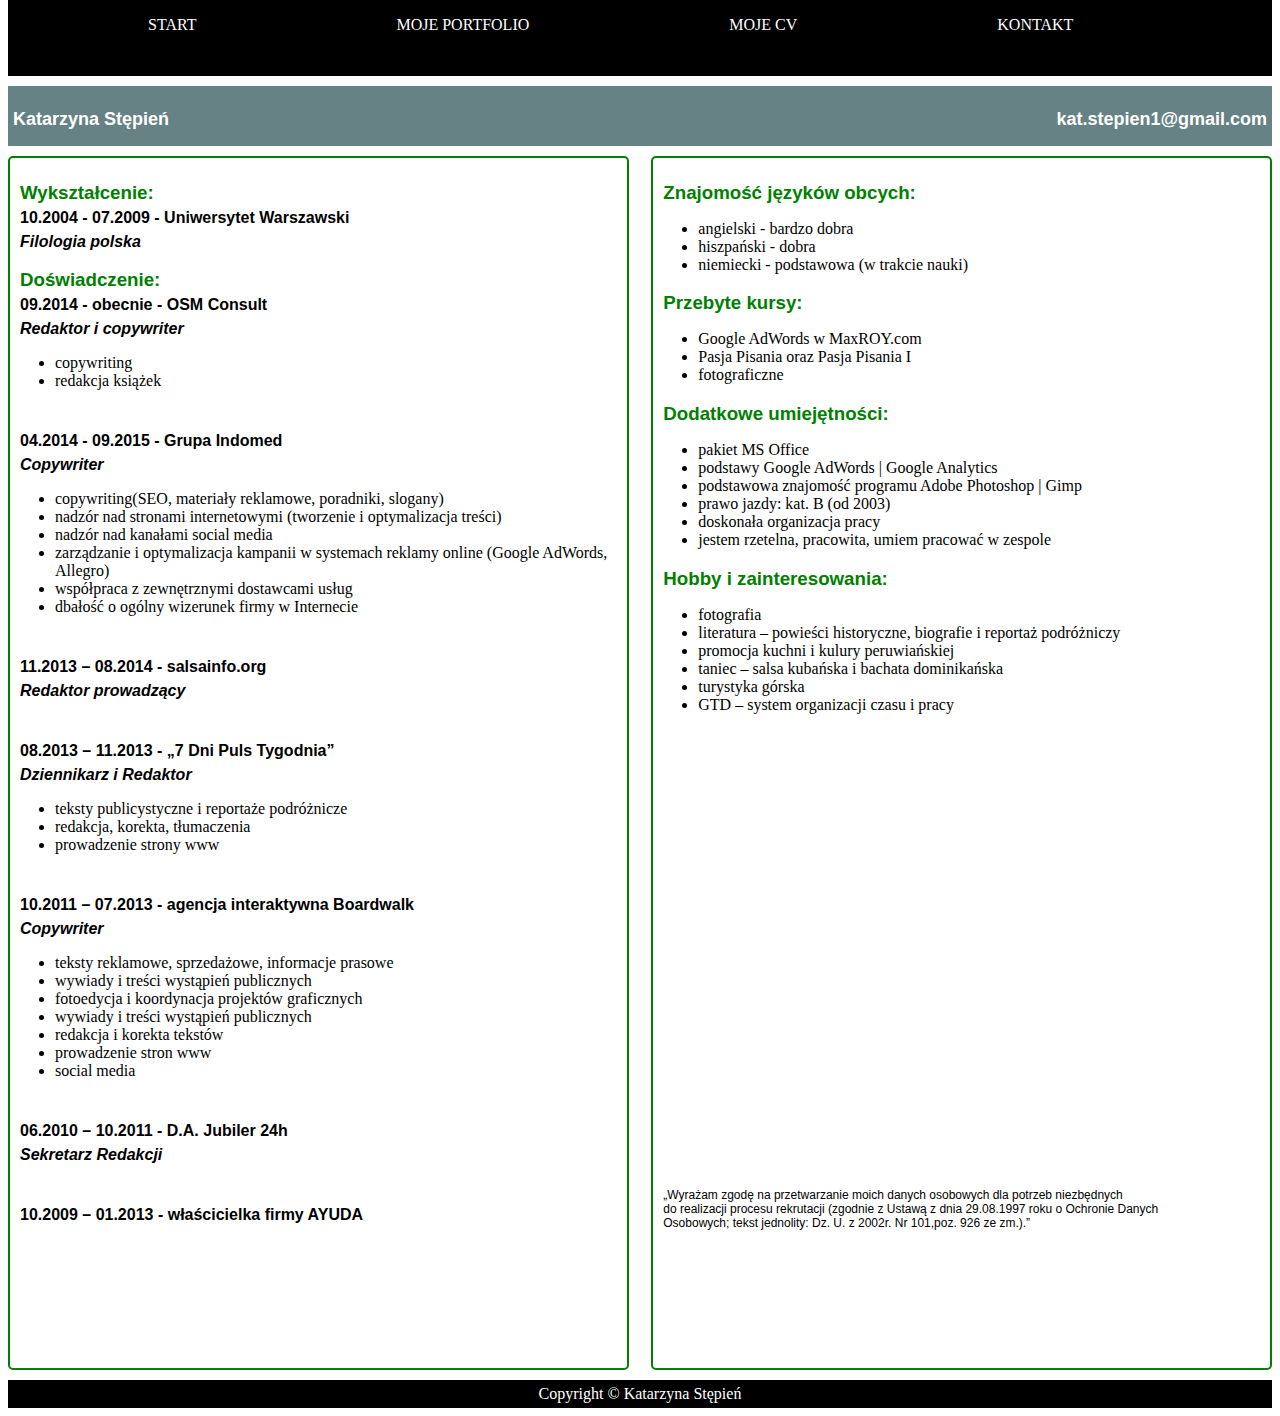
<file: cv.html>
<!DOCTYPE HTML>
<html>
<head>
 <meta charset="UTF-8">
 <title>Katarzyna Stępień</title>
 <link rel="stylesheet" href="cvstyle.css">
 </head>
	<body>
		<div id="main">
			<div id="header">
				<header>
					<nav>
						<ul style="list-style: none">
							<li><a href="index.html" >Start</a></li>
							<li><a href="portfolio.html">Moje Portfolio</a></li>
							<li><a href="cv.html">Moje CV</a></li>
							<li><a href="kontakt.html">Kontakt</a></li>
						</ul>
					</nav>
				</header>
			</div>
			
			<div class="jumbotron">
				<p id="name"><strong>Katarzyna Stępień</strong></p>
				<a href="mailto:kat.stepien1@gmail.com"><p id="email"><strong>kat.stepien1@gmail.com</strong></p></a>
			</div>
		</div>	
		<div class="left">
				<h3>Wykształcenie:</h3>
					<p><strong>10.2004 - 07.2009 - Uniwersytet Warszawski</strong></p>
					<p><strong><i>Filologia polska</i></strong></p>
					<h3>Doświadczenie:</h3>
					<p><strong>09.2014 - obecnie - OSM Consult</strong></p>
					<p><strong><i>Redaktor i copywriter</i></strong></p>
						<ul>
							<li>copywriting</li>
							<li>redakcja książek</li>
						</ul>
					<br></br>
					<p><strong>04.2014 - 09.2015 - Grupa Indomed</strong></p>
					<p><strong><i>Copywriter</i></strong></p>
						<ul>
							<li>copywriting(SEO, materiały reklamowe, poradniki, slogany)</li>
							<li>nadzór nad stronami internetowymi (tworzenie i optymalizacja treści)</li>
							<li>nadzór nad kanałami social media</li>
							<li>zarządzanie i optymalizacja kampanii w systemach reklamy online
								(Google AdWords, Allegro)</li>
							<li>współpraca z zewnętrznymi dostawcami usług</li>
							<li>dbałość o ogólny wizerunek firmy w Internecie</li>
						</ul>
					<br></br>
					<p><strong>11.2013 – 08.2014 - salsainfo.org</strong></p>
					<p><strong><i>Redaktor prowadzący</i></strong></p>
					<br></br>
					<p><strong>08.2013 – 11.2013 - „7 Dni Puls Tygodnia”</strong></p>
					<p><strong><i>Dziennikarz i Redaktor</i></strong></p>
						<ul>
							<li>teksty publicystyczne i reportaże podróżnicze</li>
							<li>redakcja, korekta, tłumaczenia</li>
							<li>prowadzenie strony www</li>
						</ul>
					<br></br>
					<p><strong>10.2011 – 07.2013 - agencja interaktywna Boardwalk</strong></p>
					<p><strong><i>Copywriter</i></strong></p>
						<ul>
							<li>teksty reklamowe, sprzedażowe, informacje prasowe</li>
							<li>wywiady i treści wystąpień publicznych</li>
							<li>fotoedycja i koordynacja projektów graficznych</li>
							<li>wywiady i treści wystąpień publicznych</li>
							<li>redakcja i korekta tekstów</li>
							<li>prowadzenie stron www</li>
							<li>social media</li>
						</ul>
					<br></br>
					<p><strong>06.2010 – 10.2011 - D.A. Jubiler 24h</strong></p>
					<p><strong><i>Sekretarz Redakcji</i></strong></p>
					<br></br>
					<p><strong>10.2009 – 01.2013 - właścicielka firmy AYUDA</strong></p>
			
		</div>
		
		<div class="right">
				<h3>Znajomość języków obcych:</h3>
					<ul>
						<li>angielski - bardzo dobra</li>
						<li>hiszpański - dobra</li>
						<li>niemiecki - podstawowa (w trakcie nauki)</li>
					</ul>
				<h3>Przebyte kursy:</h3>
					<ul>
						<li>Google AdWords w MaxROY.com</li>
						<li>Pasja Pisania oraz Pasja Pisania I</li>
						<li>fotograficzne</li>
					</ul>
				<h3>Dodatkowe umiejętności:</h3>
					<ul>
						<li>pakiet MS Office</li>
						<li>podstawy Google AdWords | Google Analytics</li>
						<li>podstawowa znajomość programu Adobe Photoshop | Gimp </li>
						<li>prawo jazdy: kat. B (od 2003)</li>
						<li>doskonała organizacja pracy</li>
						<li>jestem rzetelna, pracowita, umiem pracować w zespole</li>	
					</ul>
				<h3>Hobby i zainteresowania:</h3>
					<ul>
						<li>fotografia</li>
						<li>literatura – powieści historyczne, biografie i reportaż podróżniczy</li>
						<li>promocja kuchni i kulury peruwiańskiej </li>
						<li>taniec – salsa kubańska i bachata dominikańska</li>
						<li>turystyka górska</li>
						<li>GTD – system organizacji czasu i pracy</li>	
					</ul>
				<br></br>
				<br></br>
				<br></br>
				<br></br>
				<br></br>
				<br></br>
				<br></br>
				<br></br>
				<br></br>
				<br></br>
				<br></br>
				<br></br>
				<br></br>
				<p>
				„Wyrażam zgodę na przetwarzanie moich danych osobowych dla potrzeb niezbędnych<br>
				do realizacji procesu rekrutacji (zgodnie z Ustawą z dnia 29.08.1997 roku o Ochronie Danych<br>
                Osobowych; tekst jednolity: Dz. U. z 2002r. Nr 101,poz. 926 ze zm.).”</p>
                
		</div>


	<footer>
		Copyright © Katarzyna Stępień
	</footer>
</body>
 </html>
</file>
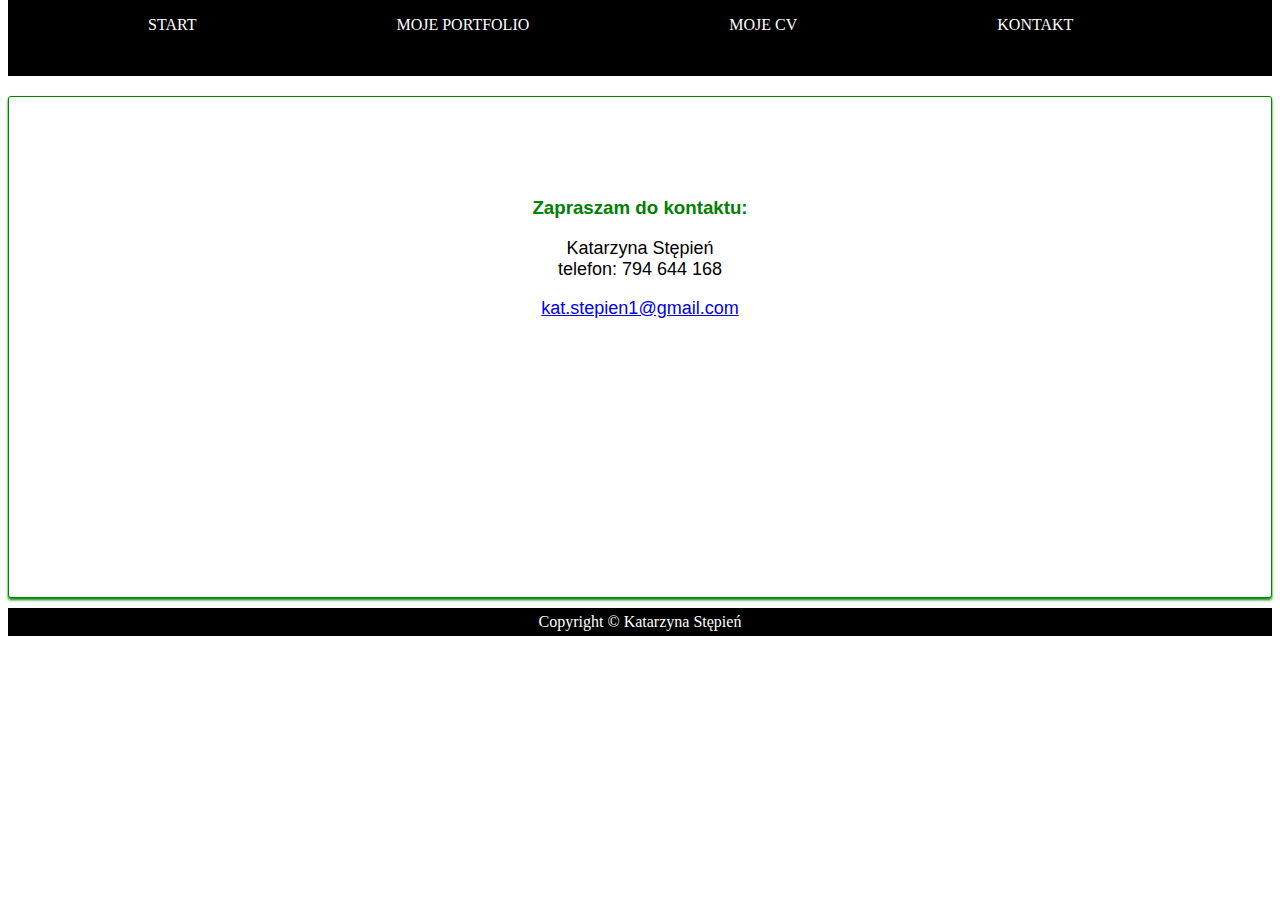
<file: kontakt.html>
<!DOCTYPE HTML>
<html>
<head>
 <meta charset="UTF-8">
 <title>Katarzyna Stępień</title>
 <link rel="stylesheet" href="kontaktstyle.css">
 </head>
	<body>
		<div id="main">
			<div id="header">
				<header>
					<nav>
						<ul style="list-style: none">
							<li><a href="index.html" >Start</a></li>
							<li><a href="portfolio.html">Moje Portfolio</a></li>
							<li><a href="cv.html">Moje CV</a></li>
							<li><a href="kontakt.html">Kontakt</a></li>
						</ul>
					</nav>
				</header>
			</div>
		</div>


		<div class="jumbotron">
			<div class="square">
				<h3><strong>Zapraszam do kontaktu:</strong></h3>
					<p>Katarzyna Stępień<br>
					   telefon: 794 644 168<br>
					   <a href="mailto:kat.stepien1@gmail.com"><p id="email">kat.stepien1@gmail.com</a></p>
					</p>
				
			</div>
		</div>
			
		<footer>
			Copyright © Katarzyna Stępień
		</footer>
	</body>
 </html>
</file>
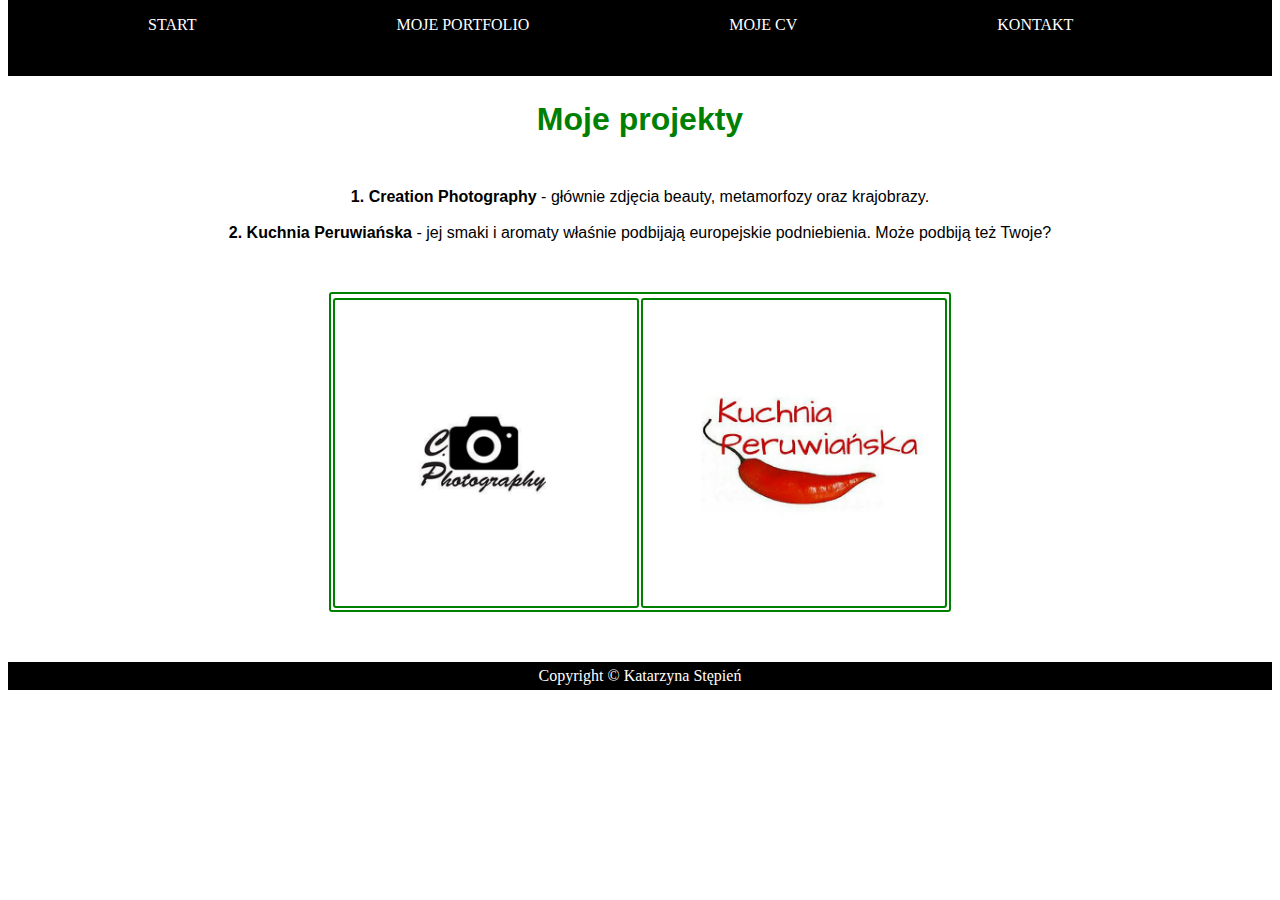
<file: portfolio.html>
<!DOCTYPE HTML>
<html>
<head>
 <meta charset="UTF-8">
 <title>Katarzyna Stępień</title>
 <link rel="stylesheet" href="portfoliostyle.css">
 </head>
	<body>
		<div id="main">
			<div id="header">
				<header>
					<nav>
						<ul style="list-style: none">
							<li><a href="index.html" >Start</a></li>
							<li><a href="portfolio.html">Moje Portfolio</a></li>
							<li><a href="CV.html">Moje CV</a></li>
							<li><a href="kontakt.html">Kontakt</a></li>
						</ul>
					</nav>
				</header>
			</div>
		</div>
<div>
	<h1>Moje projekty</h1>
	<p>
	<strong>1. Creation Photography</a></strong> - głównie zdjęcia beauty, metamorfozy oraz krajobrazy.
	<br></br>
	<strong>2. Kuchnia Peruwiańska</strong> - jej smaki i aromaty właśnie podbijają europejskie podniebienia. Może podbiją też Twoje?
	</p>
</div>
<tbody>
		<table align="center">
	            <tr></tr>
	                <td>
	                <a href="http://creation-photography.blogspot.com/">
					<img src="logoCP.png" height="300" width="300" alt="Katarzyna Stępień"></a>
	                </td>
	                <td>
	                <a href="http://kuchniaperuwianska.blogspot.com">
					<img src="logoKP.png" height="300" width="300" alt="Katarzyna Stępień"></a>
	                </td>
	     </table>   
</tbody>
		<footer>
			Copyright © Katarzyna Stępień
		</footer>
	</body>
 </html>
</file>
<file: cvstyle.css>
#header {
	width: 100%;
	margin-top: -20px;
	height: 80px;
	background-color: black;
	margin-bottom: 10px;
}
header a { color: #fff; }

header ul li a
{
	display: block;
	float: left;
	text-transform: uppercase;
	text-decoration: none;
	padding: 20px 100px;
	font-size: 16px;
}

header ul li a:hover,header ul li a.selected
{
	border-color: green;
	color: green;
	background: #111;
}

.jumbotron {
	height: 60px;
	background-color: #668284;
	margin-bottom: 10px;
	top: 0;
    left: 0;
    right: 0;
}

#name {
	float:left;
	margin-left: 5px;
	padding-top: 5px;
	font-size: 18px;
	font-family: Verdana, sans-serif;
	color: #ffffff;
}

#email{
	float:right;
	margin-right: 5px;
	padding-top: 5px;
	font-size: 18px;
	font-family: Verdana, sans-serif;
	color: #ffffff;
}


h3 {
	margin-left: 5px;
	margin-bottom: 15px;
	font-family: Arial;
	color: green;
}

.left {
	float: left;
	width: 48%;
	height: 1200px;
	padding: 5px;
	background-color: white;
	margin-bottom: 10px;
	border: 2px solid green;
	border-radius: 5px;
}

.right {
	float: right;
	padding: 5px;
	width: 48%;
	height: 1200px;
	background-color: white;
	margin-bottom: 10px;
	border: 2px solid green;
	border-radius: 5px;
}
.left p {
	margin-left: 5px;
	margin-right: 5px;
	margin-top: -10px;
	font-family: Arial;
	color: #000000;
	font-size: 16px;
}

.right p {
	margin-left: 5px;
	margin-right: 5px;
	margin-top: -10px;
	font-family: Arial;
	color: #000000;
	font-size: 12px;
}

footer {
    background-color: black;
    color:white;
    clear:both;
    text-align:center;
    padding:5px; 
}
</file>
<file: kontaktstyle.css>
#header {
	margin-top: -20px;
	height: 80px;
	background-color: black;
	margin-bottom: 10px;
}
header a { color: #fff; }

header ul li a
{
	display: block;
	float: left;
	text-transform: uppercase;
	text-decoration: none;
	padding: 20px 100px;
	font-size: 16px;
}

header ul li a:hover,header ul li a.selected
{
	border-color: green;
	color: green;
	background: #111;
}

.square{
	position: center;
	margin-top: 20px;
	height: 500px;
	background-color: white;
	margin-bottom: 10px;
	border: 1px solid green;
	border-radius: 3px;
	box-shadow: 0px 2px 3px green;
}
.square h3 {
	margin-top: 100px;
	font-family: Arial;
	text-decoration:none;
	text-align: center;
	color: green;
}


.square p {
	font-family: Arial;
	font-size: 18px;
	text-align: center;
}



footer {
    background-color: black;
    color:white;
    clear:both;
    text-align:center;
    padding:5px; 
}
</file>
<file: portfoliostyle.css>
#header {
	margin-top: -20px;
	height: 80px;
	background-color: black;
	margin-bottom: 10px;
}
header a { color: #fff; }

header ul li a
{
	display: block;
	float: left;
	text-transform: uppercase;
	text-decoration: none;
	padding: 20px 100px;
	font-size: 16px;
}

header ul li a:hover,header ul li a.selected
{
	border-color: green;
	color: green;
	background: #111;
}

div h1 {
	text-align: center;
	margin-top: 25px;
	color: green;
	font-family: Arial;
}

div p {
	text-align: center;
	margin-top: 50px;
	font-family: Arial;
}

img {
	width:300px;
	height:300px;
}

table, td {
	border: 2px solid green;
	border-radius: 3px;
	margin-top: 50px;
	margin-bottom: 50px;
}



footer {
    background-color: black;
    color:white;
    clear:both;
    text-align:center;
    padding:5px; 
}
</file>
